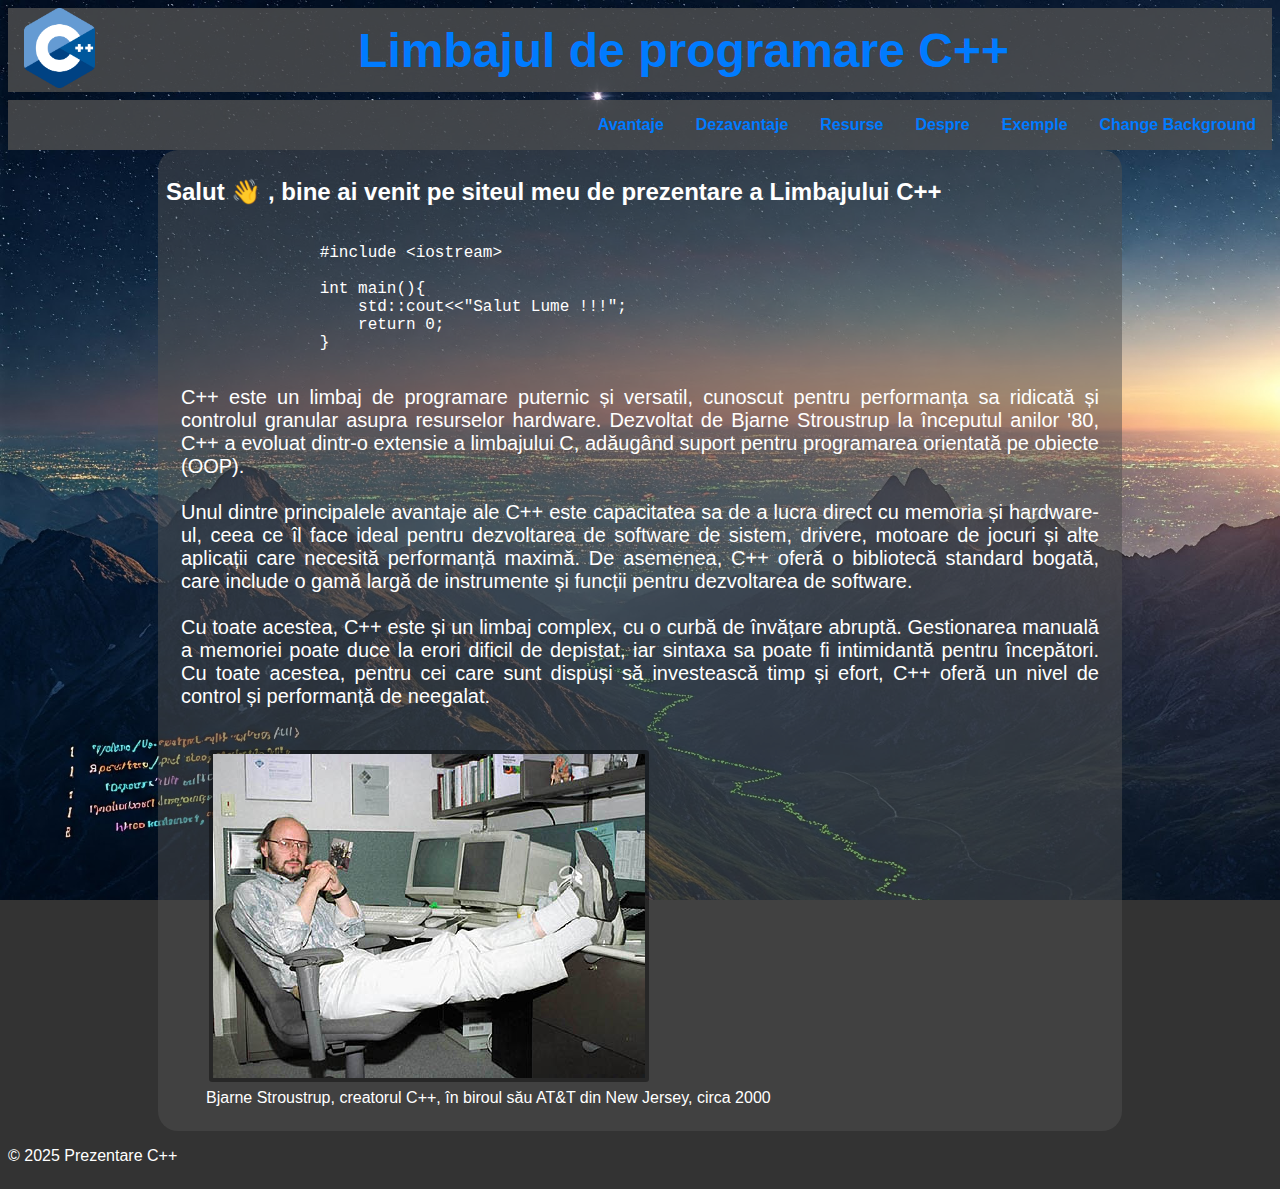
<file: index.html>
<!DOCTYPE html>
<html lang = "ro">
<head>
    <meta charset="UTF-8">
    <meta name="viewport" content="width=divice-width , initial-scale=1.0">
    <title>C++</title>
    <link rel="stylesheet" href="style.css">
    <link rel="icon" type="image/x-icon" href="Imagini/Favcon/Favconpng.png">
</head>
<body>

    <header>
        <div id="Titlu">
            <a href="index.html">
                <img src="Imagini/Cpp_Logo.png" >
            </a>
            <h1>Limbajul de programare C++</h1>
        </div>
        <nav>
            <a href="avantaje.html">Avantaje</a>
            <a href="despre.html">Dezavantaje</a>
            <a href="resurse.html">Resurse</a>
            <a href="despre.html">Despre</a>
            <a href="Exemple.html">Exemple</a>
            <a id="Bac" onclick="schimbaFundal(imagini)">Change Background</a>
        </nav>
    </header>


    <main id="main">
        <section>
            <h2>Salut &#x1F44B , bine ai venit pe siteul meu de prezentare a Limbajului C++  </h2>

            <pre><code>
                #include &#60;iostream&#62;
                
                int main(){
                    std::cout<<"Salut Lume !!!";
                    return 0;
                }
            </code></pre>
            <p style="font-size: 20px; margin: 15px;"> C++ este un limbaj de programare puternic și versatil, cunoscut pentru performanța sa ridicată și controlul granular asupra resurselor hardware. Dezvoltat de Bjarne Stroustrup la începutul anilor '80, C++ a evoluat dintr-o extensie a limbajului C, adăugând suport pentru programarea orientată pe obiecte (OOP).
                <br><br>
                Unul dintre principalele avantaje ale C++ este capacitatea sa de a lucra direct cu memoria și hardware-ul, ceea ce îl face ideal pentru dezvoltarea de software de sistem, drivere, motoare de jocuri și alte aplicații care necesită performanță maximă. De asemenea, C++ oferă o bibliotecă standard bogată, care include o gamă largă de instrumente și funcții pentru dezvoltarea de software.
                <br><br>
                Cu toate acestea, C++ este și un limbaj complex, cu o curbă de învățare abruptă. Gestionarea manuală a memoriei poate duce la erori dificil de depistat, iar sintaxa sa poate fi intimidantă pentru începători. Cu toate acestea, pentru cei care sunt dispuși să investească timp și efort, C++ oferă un nivel de control și performanță de neegalat.
                <br><br>
            </p>
            <figure>
                <img src="Imagini/Creator_cpp.jpg" id="imgCreator" alt="Bjarne Stroustrup, creatorul C++, în biroul său AT&T din New Jersey, circa 2000" 
                    title="Bjarne Stroustrup, creatorul C++, în biroul său AT&T din New Jersey, circa 2000">
                    <figcaption>Bjarne Stroustrup, creatorul C++, în biroul său AT&T din New Jersey, circa 2000</figcaption>
            </figure>
        </section>
    </main>
    <footer>
        <p>&copy; 2025 Prezentare C++</p>
    </footer>
    <script src="script.js"></script>

</body>


</html>
</file>
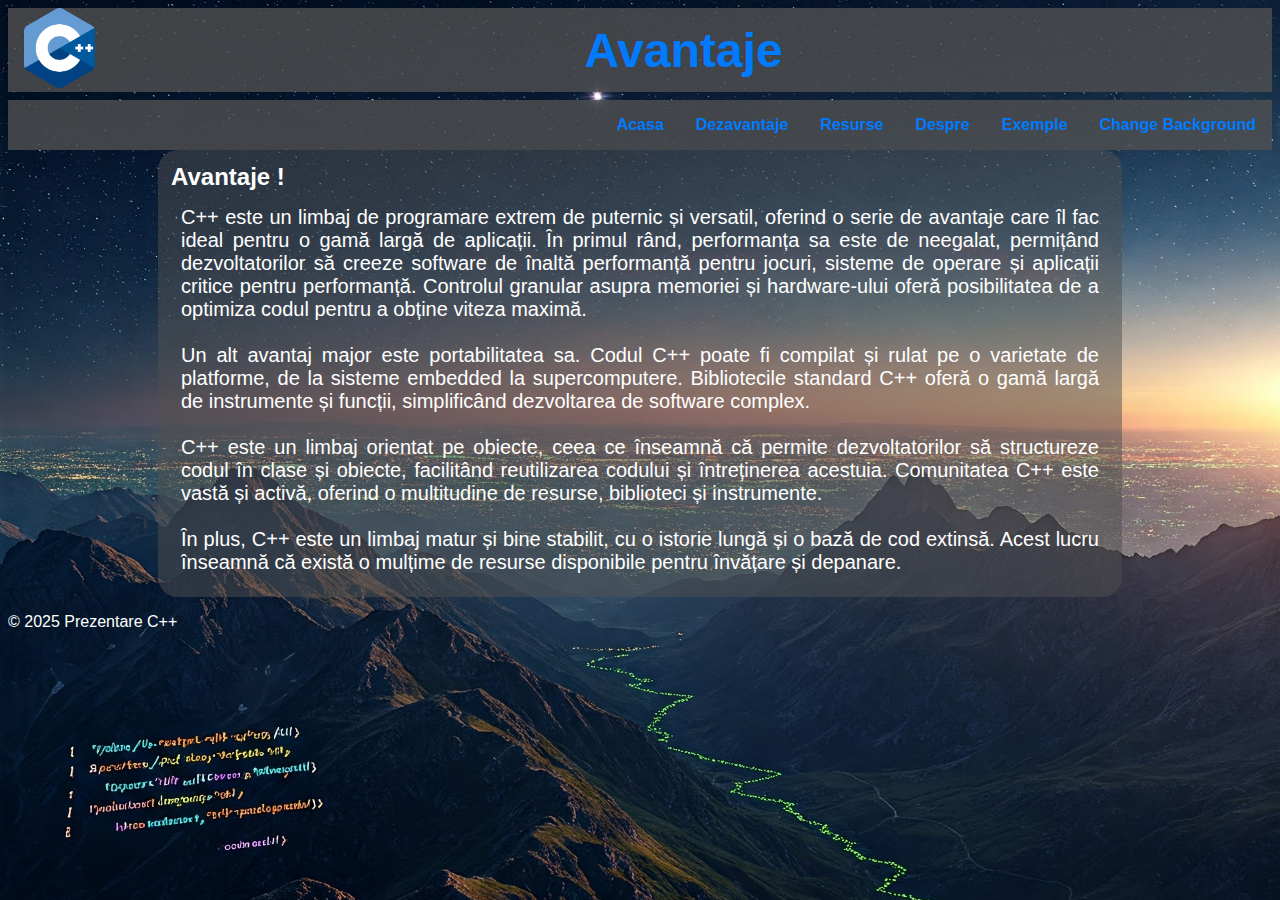
<file: avantaje.html>
<!DOCTYPE html>
<html lang = "ro">
<head>
    <meta charset="UTF-8">
    <meta name="viewport" content="width=divice-width , initial-scale=1.0">
    <title>Avantaje</title>
    <link rel="stylesheet" href="style.css">
    <link rel="icon" type="image/x-icon" href="Imagini/Favcon/Favconpng.png">
</head>
<body>
    <header>
        <div id="Titlu">
            <a href="index.html">
                <img src="Imagini/Cpp_Logo.png" >
            </a>
            <h1>Avantaje</h1>
        </div>
        <nav>
            <a href="index.html">Acasa</a>
            <a href="dezavantaje.html">Dezavantaje</a>
            <a href="resurse.html">Resurse</a>
            <a href="despre.html">Despre</a>
            <a href="Exemple.html">Exemple</a>
            <a id="Bac" onclick="schimbaFundal(imagini)">Change Background</a>
        </nav>
    </header>

    <main id="main">
        <section>
            <h2 style="font-weight: bold; margin: 5px;" >
                Avantaje !
            </h2>
            <p style="font-size: 20px; margin: 15px;">
                C++ este un limbaj de programare extrem de puternic și versatil, oferind o serie de avantaje care îl fac ideal pentru o gamă largă de aplicații. 
                În primul rând, performanța sa este de neegalat, permițând dezvoltatorilor să creeze software de înaltă performanță pentru jocuri, sisteme de operare și 
                aplicații critice pentru performanță. Controlul granular asupra memoriei și hardware-ului oferă posibilitatea de a optimiza codul pentru a obține viteza maximă.
                <br><br>
                Un alt avantaj major este portabilitatea sa. Codul C++ poate fi compilat și rulat pe o varietate de platforme, de la sisteme embedded la supercomputere. Bibliotecile standard 
                C++ oferă o gamă largă de instrumente și funcții, simplificând dezvoltarea de software complex.
                <br><br>
                C++ este un limbaj orientat pe obiecte, ceea ce înseamnă că permite dezvoltatorilor să structureze codul în clase și obiecte, facilitând reutilizarea codului 
                și întreținerea acestuia. Comunitatea C++ este vastă și activă, oferind o multitudine de resurse, biblioteci și instrumente.
                <br><br>
                În plus, C++ este un limbaj matur și bine stabilit, cu o istorie lungă și o bază de cod extinsă. Acest lucru înseamnă că există o mulțime de resurse disponibile pentru învățare și depanare.
            </p>
        </section>
    </main>
    <footer>
        <p>&copy; 2025 Prezentare C++</p>
    </footer>
    <script src="script.js"></script>
</body>
</file>
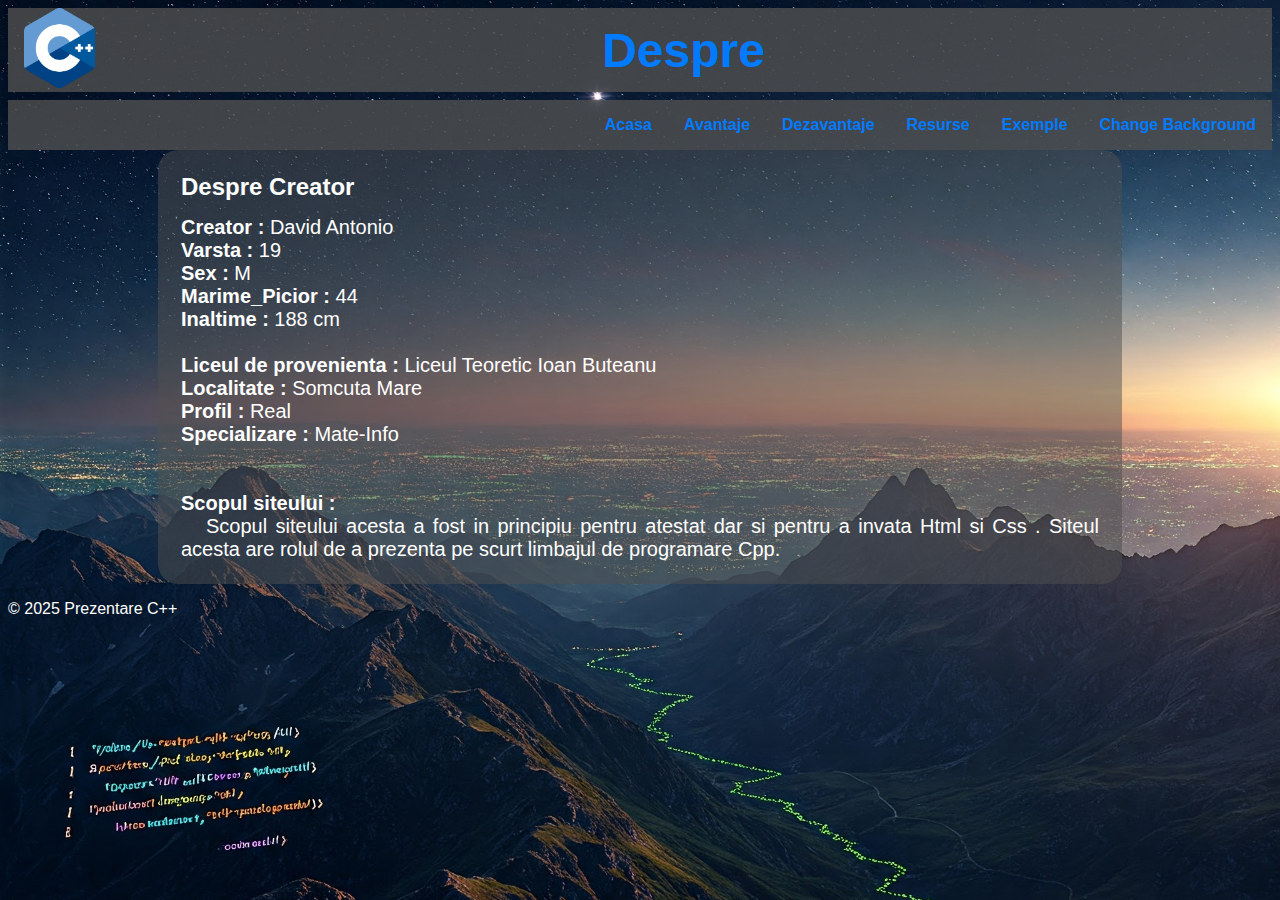
<file: despre.html>
<!DOCTYPE html>
<html lang = "ro">
<head>
    <meta charset="UTF-8">
    <meta name="viewport" content="width=divice-width , initial-scale=1.0">
    <title>Despre</title>
    <link rel="stylesheet" href="style.css">
    <link rel="icon" type="image/x-icon" href="Imagini/Favcon/Favconpng.png">
</head>
<body>
    <header>
        <div id="Titlu">
            <a href="index.html">
                <img src="Imagini/Cpp_Logo.png" >
            </a>
            <h1>Despre</h1>
        </div>
        <nav>
            <a href="index.html">Acasa</a>
            <a href="avantaje.html">Avantaje</a>
            <a href="dezavantaje.html">Dezavantaje</a>
            <a href="resurse.html">Resurse</a>
            <a href="Exemple.html">Exemple</a>
            <a id="Bac" onclick="schimbaFundal(imagini)">Change Background</a>
        </nav>
    </header>
    <main id="main">

        <H2 style=" margin: 15px;">Despre Creator</H2>
        <p style="font-size: 20px; margin: 15px;">
            <span style="font-weight: bold;">Creator : </span>David Antonio
            <br><span style="font-weight: bold;">Varsta : </span> 19 
            <br><span style="font-weight: bold;">Sex : </span> M
            <br><span style="font-weight: bold;">Marime_Picior : </span> 44
            <br><span style="font-weight: bold;">Inaltime : </span>188 cm
            <br>
            <br><span style="font-weight: bold;">Liceul de provenienta : </span> Liceul Teoretic Ioan Buteanu
            <br><span style="font-weight: bold;">Localitate : </span>Somcuta Mare
            <br><span style="font-weight: bold;">Profil : </span>Real 
            <br><span style="font-weight: bold;">Specializare : </span>Mate-Info 
            <br><br>
            <br><span style="font-weight: bold;">Scopul siteului : </span>
            <br>
            <span style="margin-left: 25px;">Scopul siteului acesta a fost in principiu pentru atestat dar si pentru a invata Html si Css 
                . Siteul acesta are rolul de a prezenta pe scurt limbajul de programare Cpp.</span>
            

        </p>

    </main>
    <footer>
        <p>&copy; 2025 Prezentare C++</p>
    </footer>
    <script src="script.js"></script>
</body>
</file>
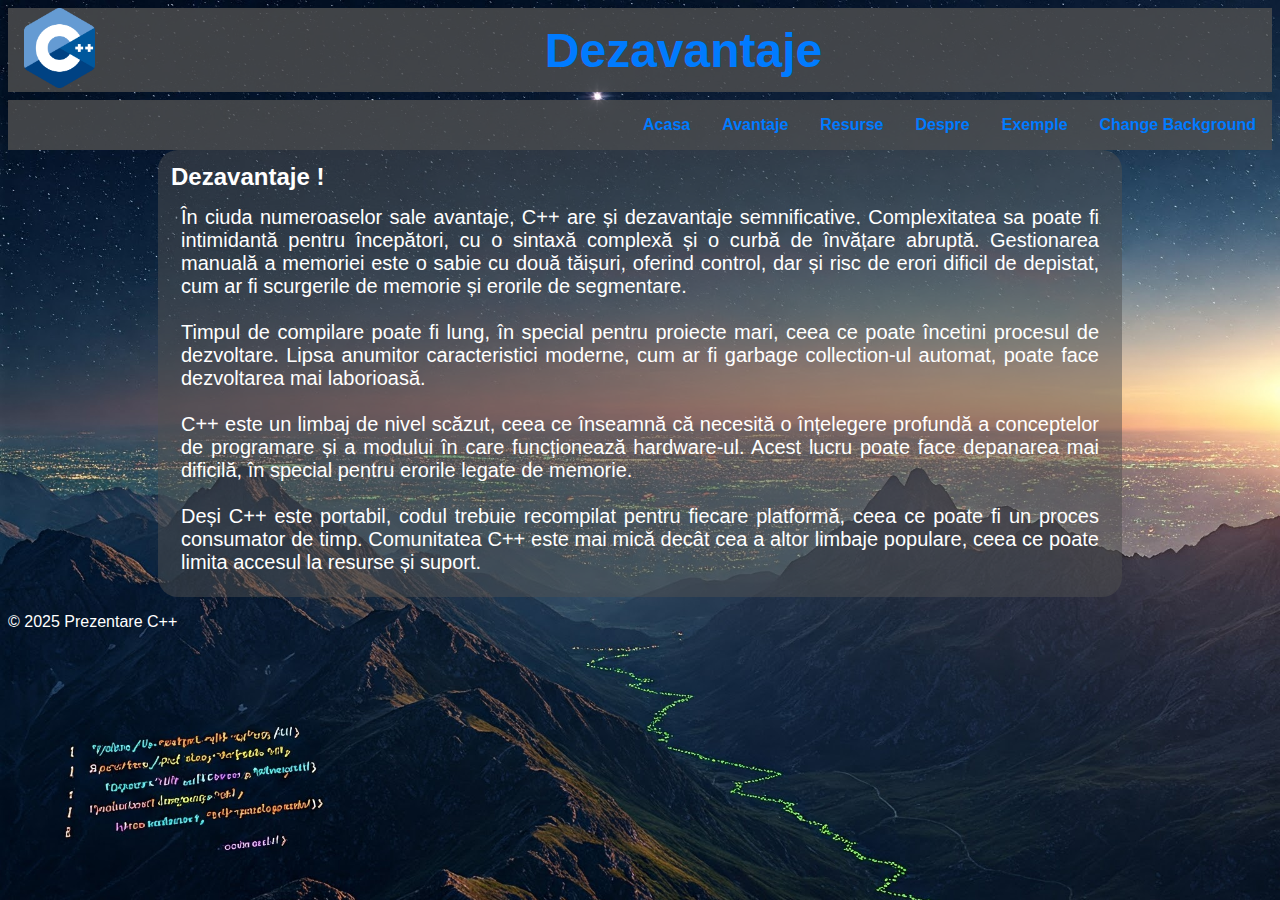
<file: dezavantaje.html>
<!DOCTYPE html>
<html lang = "ro">
<head>
    <meta charset="UTF-8">
    <meta name="viewport" content="width=divice-width , initial-scale=1.0">
    <title>Dezavantaje</title>
    <link rel="stylesheet" href="style.css">
    <link rel="icon" type="image/x-icon" href="Imagini/Favcon/Favconpng.png">
</head>
<body>
    <header>
        <div id="Titlu">
            <a href="index.html">
                <img src="Imagini/Cpp_Logo.png" >
            </a>
            <h1>Dezavantaje</h1>
        </div>
        <nav>
            <a href="index.html">Acasa</a>
            <a href="avantaje.html">Avantaje</a>
            <a href="resurse.html">Resurse</a>
            <a href="despre.html">Despre</a>
            <a href="Exemple.html">Exemple</a>
            <a id="Bac" onclick="schimbaFundal(imagini)">Change Background</a>
        </nav>
    </header>

    <main id="main">
        <section>
            <h2 style="margin: 5px;">
                Dezavantaje !
            </h2>
            <p style="font-size: 20px; margin: 15px;">
                În ciuda numeroaselor sale avantaje, C++ are și dezavantaje semnificative. Complexitatea sa poate fi intimidantă pentru începători, cu o sintaxă complexă și o curbă de învățare abruptă. Gestionarea manuală a memoriei este o sabie cu două tăișuri, oferind control, dar și risc de erori dificil de depistat, cum ar fi scurgerile de memorie și erorile de segmentare.
                <br><br>
                Timpul de compilare poate fi lung, în special pentru proiecte mari, ceea ce poate încetini procesul de dezvoltare. Lipsa anumitor caracteristici moderne, cum ar fi garbage collection-ul automat, poate face dezvoltarea mai laborioasă.
                <br><br>
                C++ este un limbaj de nivel scăzut, ceea ce înseamnă că necesită o înțelegere profundă a conceptelor de programare și a modului în care funcționează hardware-ul. Acest lucru poate face depanarea mai dificilă, în special pentru erorile legate de memorie.
                <br><br>
                Deși C++ este portabil, codul trebuie recompilat pentru fiecare platformă, ceea ce poate fi un proces consumator de timp. Comunitatea C++ este mai mică decât cea a altor limbaje populare, ceea ce poate limita accesul la resurse și suport.
            </p>
        </section>
    </main>
    <footer>
        <p>&copy; 2025 Prezentare C++</p>
    </footer>
    <script src="script.js"></script>
</body>
</file>
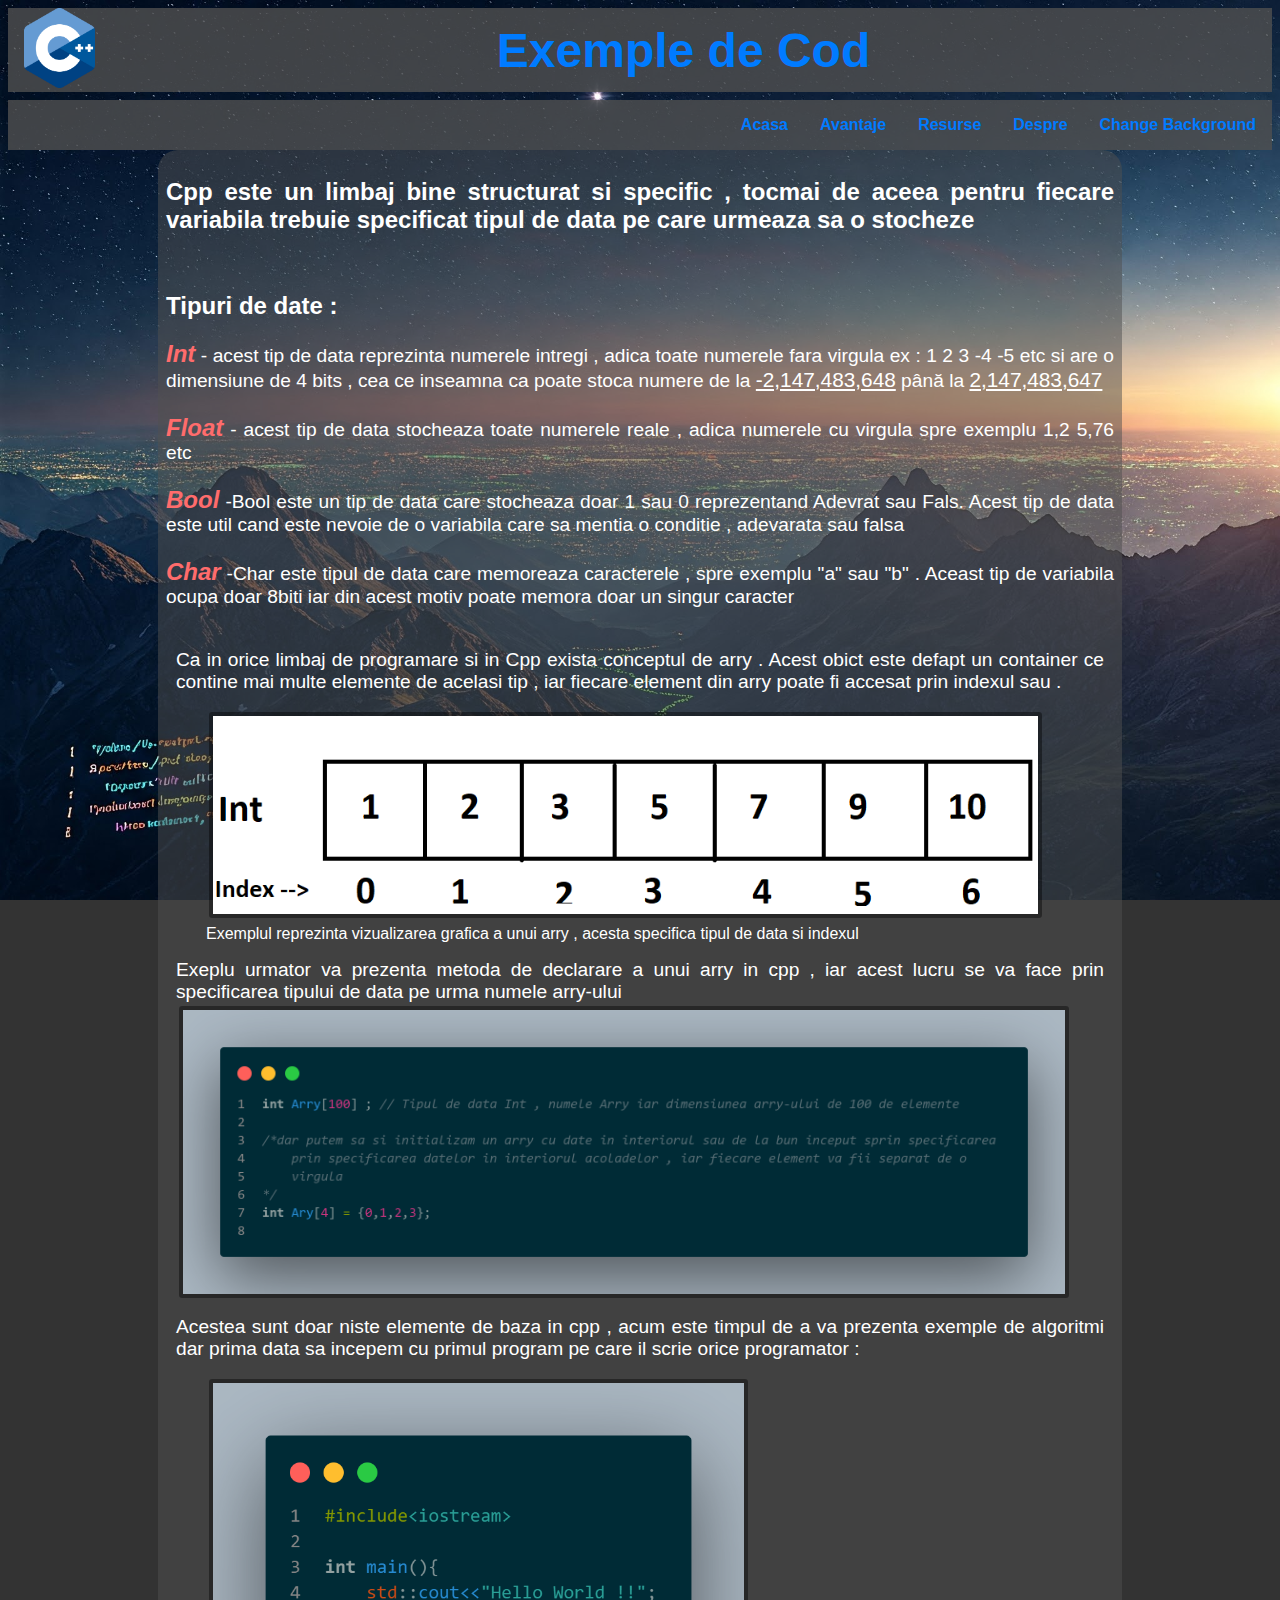
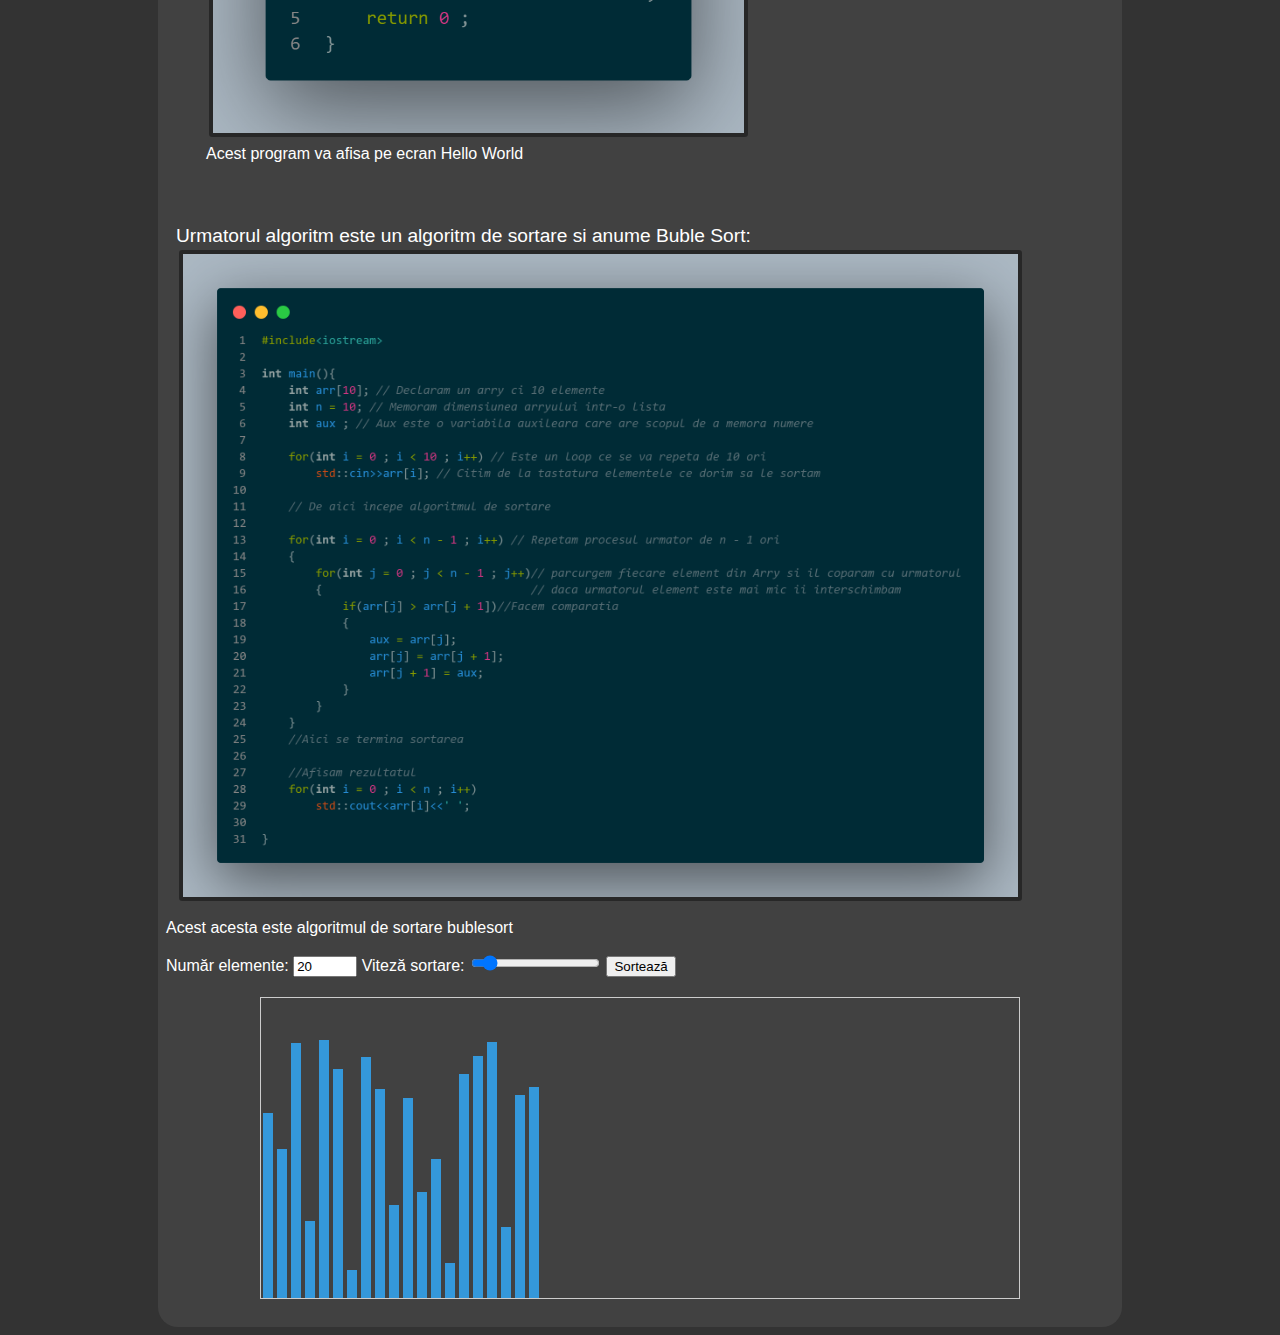
<file: Exemple.html>
<!DOCTYPE html>
<html lang = "ro">
<head>
    <meta charset="UTF-8">
    <meta name="viewport" content="width=divice-width , initial-scale=1.0">
    <title>Dezavantaje</title>
    <link rel="stylesheet" href="style.css">
    <link rel="icon" type="image/x-icon" href="Imagini/Favcon/Favconpng.png">
</head>
<body>
    <header>
        <div id="Titlu">
            <a href="index.html">
                <img src="Imagini/Cpp_Logo.png" >
            </a>
            <h1>Exemple de Cod </h1> 
        </div>
        <nav>
            <a href="index.html">Acasa</a>
            <a href="avantaje.html">Avantaje</a>
            <a href="resurse.html">Resurse</a>
            <a href="despre.html">Despre</a>
            <a id="Bac" onclick="schimbaFundal(imagini)">Change Background</a>
        </nav>

        <main id="main">
            <h2 style="text-align: justify;">
                Cpp este un limbaj bine structurat si specific , tocmai de aceea pentru fiecare variabila trebuie specificat
                tipul de data pe care urmeaza sa o stocheze 
            </h2>
            <br>
            <h2>Tipuri de date : </h2>

            <p style="font-size: 1.2rem;">
                <span id="DataType">Int</span>  -   acest tip de data reprezinta numerele intregi , adica toate numerele fara virgula ex : 1 2 3 -4 -5 etc 
                 si are o dimensiune de 4 bits , cea ce inseamna ca poate stoca numere de la <span style="text-decoration: underline; font-size: 1.3rem;">-2,147,483,648</span> 
                până   la <span style="text-decoration: underline; font-size: 1.3rem;">2,147,483,647</span>
                
                <br>
                <br>
                <span id="DataType">Float</span> - acest tip de data stocheaza toate numerele reale , adica numerele cu virgula 
                spre exemplu 1,2  5,76 etc
                <br>
                <br>
                <span id="DataType">Bool</span> -Bool este un tip de data care stocheaza doar 1 sau 0 reprezentand Adevrat sau Fals. Acest tip de  data este util 
                cand este nevoie de o variabila care sa mentia o conditie , adevarata sau falsa 
                <br>
                <br>
                <span id="DataType">Char</span> -Char este tipul de data care memoreaza caracterele , spre exemplu "a" sau "b" . Aceast tip de  variabila 
                ocupa doar 8biti iar din acest motiv poate memora doar un singur caracter 

                <br>

            </p>
            <p style="font-size: 1.2rem; margin: 10px;">
                <br>
                Ca in orice limbaj de programare si in Cpp exista conceptul de arry . Acest obict este defapt un container ce contine mai multe elemente de acelasi tip ,
                iar fiecare element din arry poate fi accesat prin indexul sau .
                <figure>
                    <img src="Imagini/CppExemple/Arry.png" id="imgCreator" width="95%" height="automat">
                    <figcaption>Exemplul reprezinta vizualizarea grafica a unui arry , acesta specifica tipul de data si indexul </figcaption>
                </figure>
            </p>
            <p style="font-size: 1.2rem; margin: 10px;">
                Exeplu urmator va prezenta metoda de declarare a unui arry in cpp , iar acest lucru se va face prin specificarea tipului de data pe urma numele 
                arry-ului 
                <br>
                <img src="Imagini/CppExemple/ArryExcpp.png" id="imgCreator" width="95%" height="automat">
            </p>
            <p style="font-size: 1.2rem; margin: 10px;">
                Acestea sunt doar niste elemente de baza in cpp , acum este timpul de a va prezenta exemple de algoritmi 
                dar prima data sa incepem cu primul program pe care il scrie orice programator :
            </p>
            <figure>
                <img src="Imagini/CppExemple/Hello World.png" id="imgCreator" width="auto" height="350px">
                <figcaption>Acest program va afisa pe ecran Hello World </figcaption>
            </figure>
            <br><br>
            <p style="font-size: 1.2rem; margin: 10px;">
                Urmatorul algoritm este un algoritm de sortare si anume Buble Sort: <br>
                <img src="Imagini/CppExemple/bublesort.png" id="imgCreator" width="90%" height="auto">
                <figcaption>Acest acesta este algoritmul de sortare bublesort </figcaption>
            </p>

            <label for="numarElemente">Număr elemente:</label>
            <input type="number" id="numarElemente" value="20" min="1" max="100">

            <label for="viteza">Viteză sortare:</label>
            <input type="range" id="viteza" min="1" max="500" value="50">
            
            <button onclick="sortareVizualizare()">Sortează</button>
            <div id="container"></div>


        </main>
        <script src="script.js"></script>
    </header>
</file>
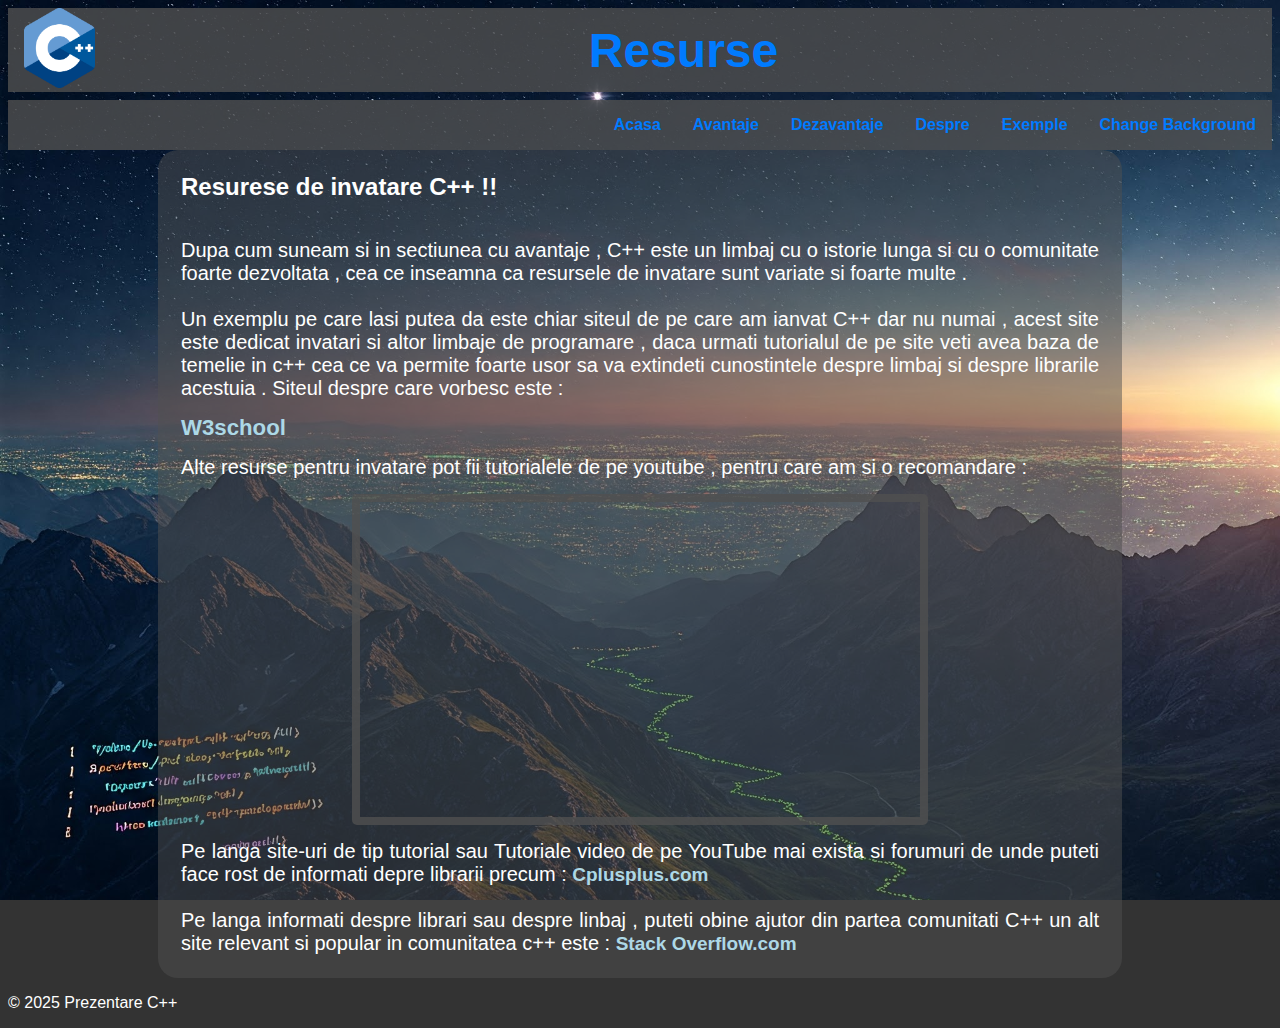
<file: resurse.html>
<!DOCTYPE html>
<html lang = "ro">
<head>
    <meta charset="UTF-8">
    <meta name="viewport" content="width=divice-width , initial-scale=1.0">
    <title>Resurse</title>
    <link rel="stylesheet" href="style.css">
    <link rel="icon" type="image/x-icon" href="Imagini/Favcon/Favconpng.png">
</head>
<body>
    <header>
        <div id="Titlu">
            <a href="index.html">
                <img src="Imagini/Cpp_Logo.png" >
            </a>
            <h1>Resurse</h1>
        </div>
        <nav>
            <a href="index.html">Acasa</a>
            <a href="avantaje.html">Avantaje</a>
            <a href="dezavantaje.html">Dezavantaje</a>
            <a href="despre.html">Despre</a>
            <a href="Exemple.html">Exemple</a>
            <a id="Bac" onclick="schimbaFundal(imagini)">Change Background</a>
        </nav>
    </header>

    <main id="main">
        <h2 style="margin: 15px;">
            Resurese de invatare C++ !!
        </h2>
        <p style="font-size: 20px; margin: 15px;">
            <br>
            Dupa cum suneam si in sectiunea cu avantaje , C++ este un limbaj cu o istorie lunga si cu o comunitate 
            foarte dezvoltata , cea ce inseamna ca resursele de invatare sunt variate si foarte multe .
            <br><br>
            Un exemplu pe care lasi putea da este chiar siteul de pe care am ianvat C++ dar nu numai , acest site este 
            dedicat invatari si altor limbaje de programare , daca urmati tutorialul de pe site veti avea baza de temelie 
            in c++ cea ce va permite foarte usor sa va extindeti cunostintele despre limbaj si despre librarile acestuia .
            Siteul despre care vorbesc este : 
        </p>
            <a href="https://www.w3schools.com/cpp/default.asp" target="_blank" style="text-decoration: none; color: lightblue; font-size: 19px; font-weight: bold; ">
                <h3 style="margin: 15px;">W3school</h3>
            </a>
        <p style="font-size: 20px; margin: 15px;">
            Alte resurse pentru invatare pot fii tutorialele de pe youtube , pentru care am si o recomandare : 
        </p>
        <iframe id="iframe" width="560" height="315" src="https://www.youtube.com/embed/-TkoO8Z07hI" title="YouTube video player" frameborder="0" allow="accelerometer; autoplay; clipboard-write; encrypted-media; gyroscope; picture-in-picture; web-share" allowfullscreen></iframe>
        <p style="font-size: 20px; margin: 15px;">
            Pe langa site-uri de tip tutorial sau Tutoriale video de pe YouTube mai exista si forumuri de unde puteti 
            face rost de informati depre librarii precum : <a href="https://cplusplus.com/"  style="text-decoration: none;
            color: lightblue; font-size: 19px; font-weight: bold; ">Cplusplus.com</a> 
            <br><br>
            Pe langa informati despre librari sau despre linbaj , puteti obine ajutor din partea comunitati C++ 
            un alt site relevant si popular in comunitatea c++ este : <a href="https://stackoverflow.com/questions"  style="text-decoration: none;
            color: lightblue; font-size: 19px; font-weight: bold; ">Stack Overflow.com</a> 
        </p>
    </main>
    <footer>
        <p>&copy; 2025 Prezentare C++</p>
    </footer>
    <script src="script.js"></script>
</body>
</file>
<file: style.css>
body{
    background-color: #333;
    background-image: url(Imagini/fundal/Imagine_de_fundal.png);
    background-attachment: fixed;
    background-size: cover;
    /* background-repeat: non; */
    font-family: sans-serif;
    font-size: 16px;
    color: #ffffff;
    
}

#Titlu{
    display: flex;
    flex-direction: row;
    background-color: rgba(80, 80, 80, 0.8) ;
    justify-content: flex-start;
    /* margin-bottom: 5px; */
    margin-bottom:  0.5rem;
}
#Titlu h1{
    display: flex;
    align-items: center;
    font-size: 3em;
    margin:0 auto;
    color: #007bff;
}
#Titlu Img{

    margin-left: 1rem;
    max-width: 5rem;
    max-height: 5rem;
}
#Titlu a:hover{
    opacity: 0.7;
}
nav{
    position: sticky;
    display: flex;
    justify-content: flex-end;
    background-color:  rgba(80, 80, 80, 0.8);
}

nav a{
    display: flex;
    justify-content: flex-end;

    position: relative;
    padding: 1rem;
    font-family: sans-serif;
    font-weight: bold;
    text-decoration: none;
    color: #007bff;
}
nav a:hover{
    cursor: pointer;
    background-color: #6ab2ff;
    transition: background-color 0.5s ease-in-out;
    border-radius: 0.5rem;
}

#main{
    max-width: 75%;
    margin: 0 auto;
    background-color: rgba(80, 80, 80, 0.5);
    padding: 0.5rem;
    border-radius: 20px;
}
#imgCreator{

 border: 0.3rem solid rgba(0, 0, 0, 0.4);
 border-radius: 0.2rem;
 margin: 0.2rem;
}
#iframe{
    display: flex;
    align-items: center;
    margin: 0 auto;
    border: 0.5em solid rgba(80, 80, 80, 0.8);
    border-radius: 5px;
}
p{
    text-align: justify;
}

#DataType{
    font-style: italic;
    font-size: 1.5rem;
    font-weight: bold;
    color: rgb(255, 108, 108);
}

#container {
    display: flex;
    align-items: flex-end;
    width: 80%;
    height: 300px;
    margin: 20px auto;
    border: 1px solid #ccc;
}

.div-bara {
    background-color: #3498db;
    margin: 0 2px;
    width: 10px;
}
</file>
